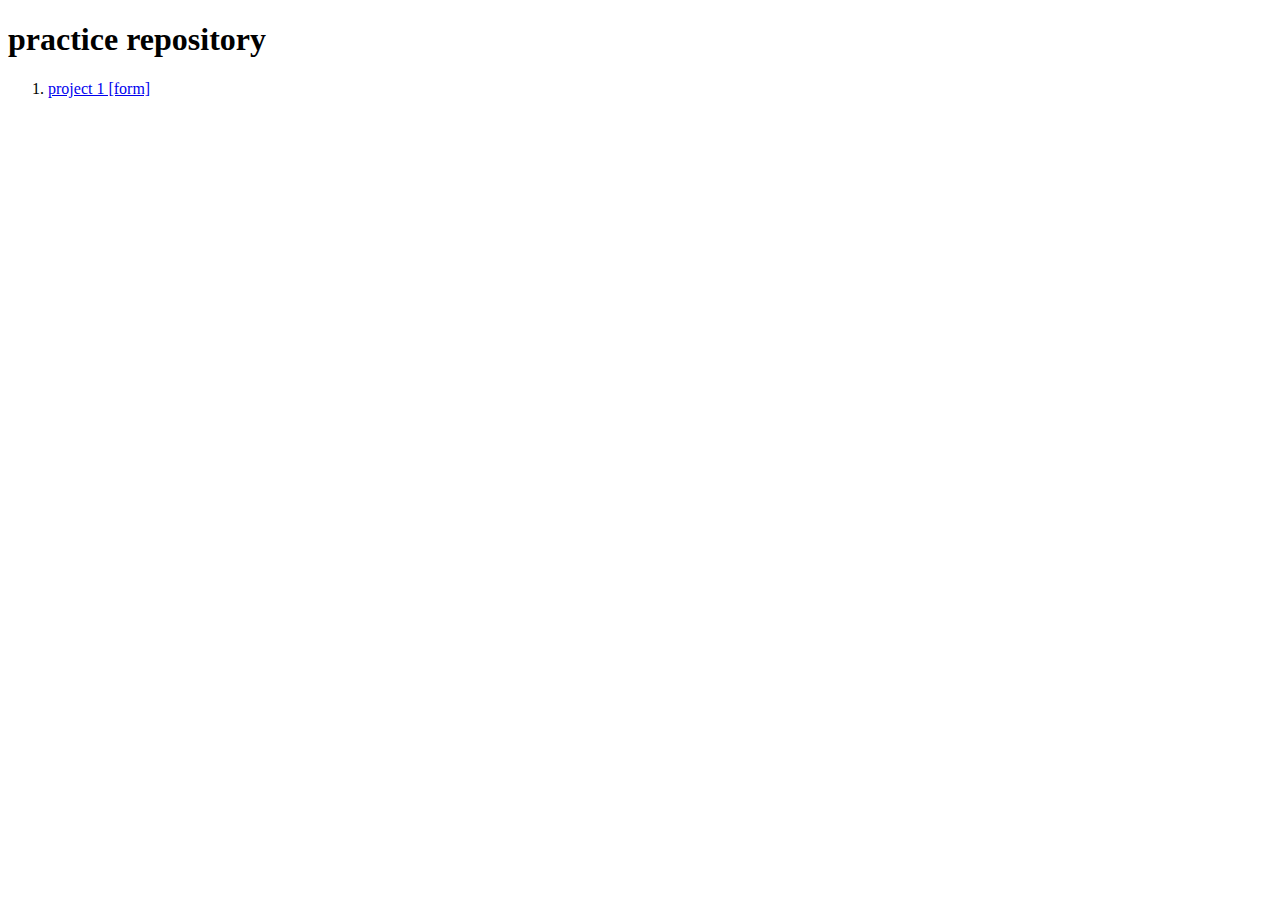
<file: index.html>
<!DOCTYPE html>
<html lang="en">
<head>
    <meta charset="UTF-8">
    <meta name="viewport" content="width=device-width, initial-scale=1.0">
    <title>JS demo</title>
</head>
<body>
    <h1>practice repository</h1>
    <ol>
<li><a href="/p01/index.html">project 1 [form]</a></li>

    </ol>
</body>
</html>
</file>
